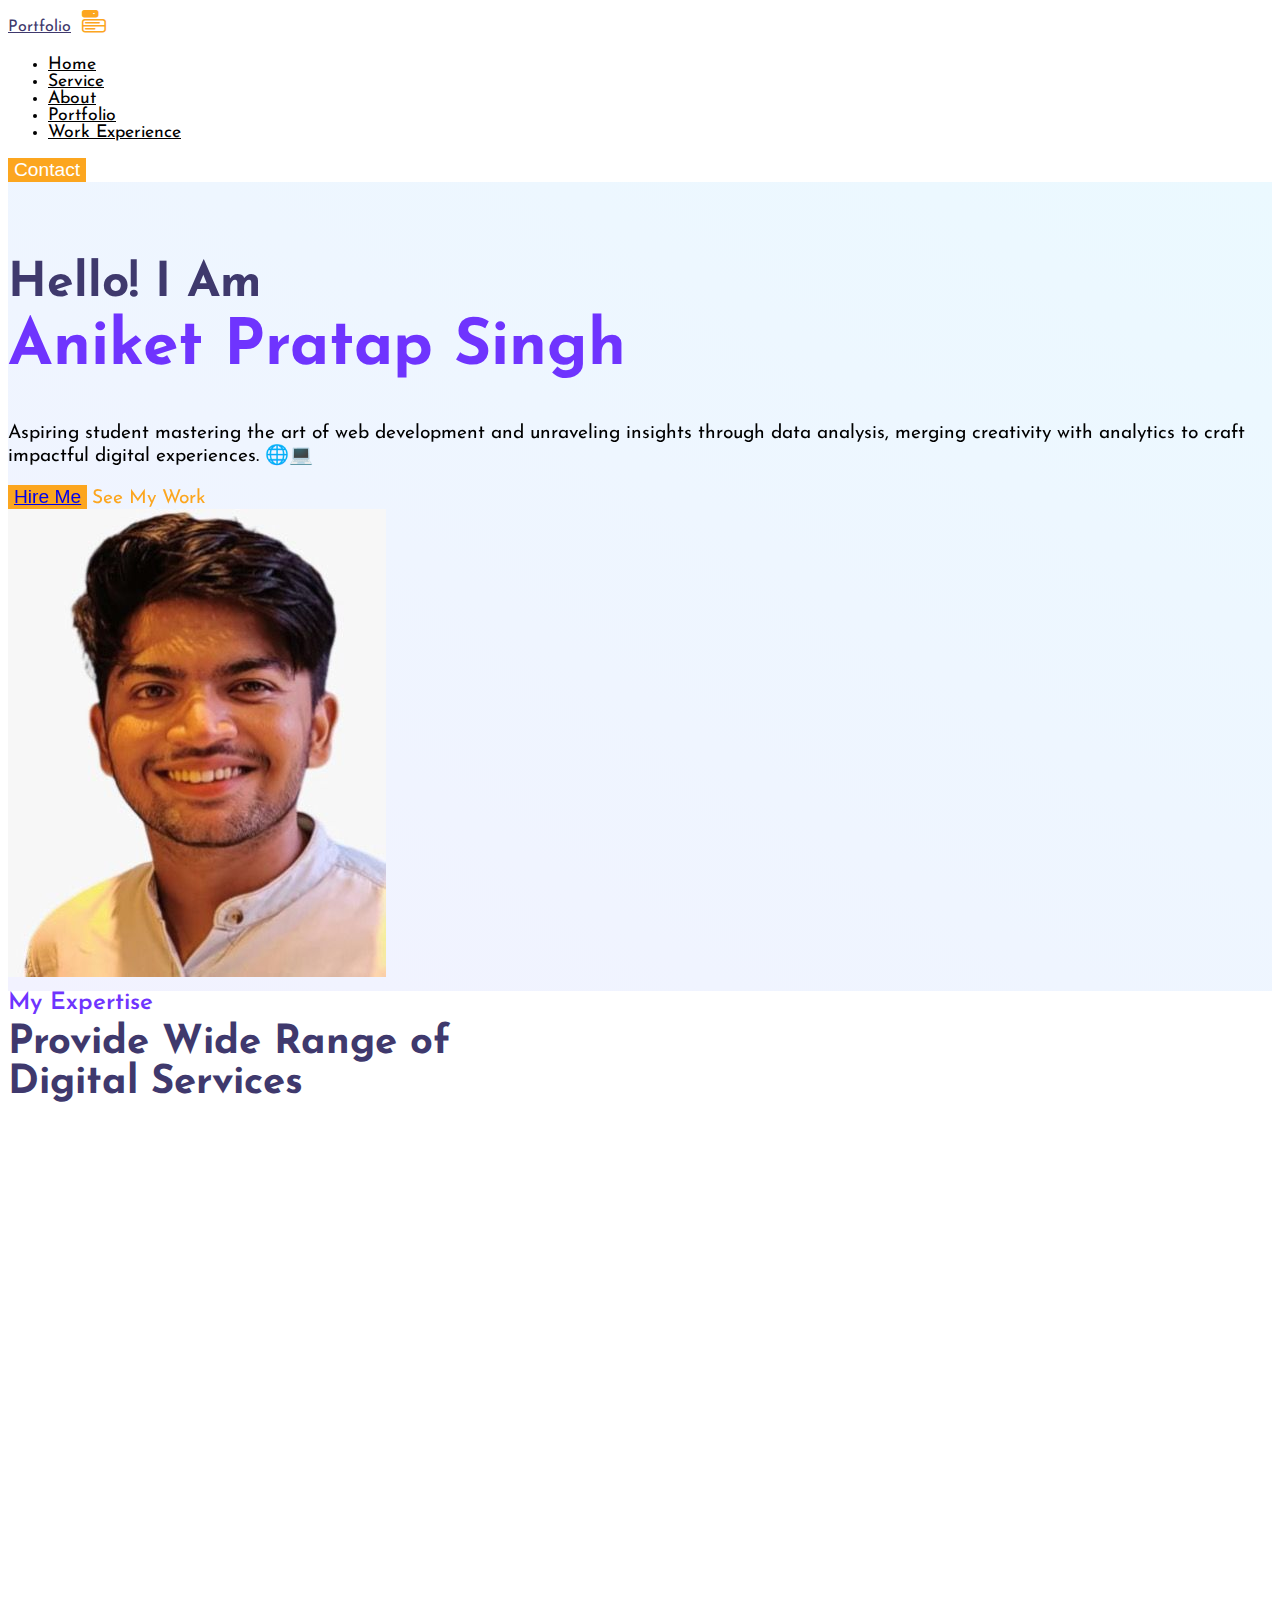
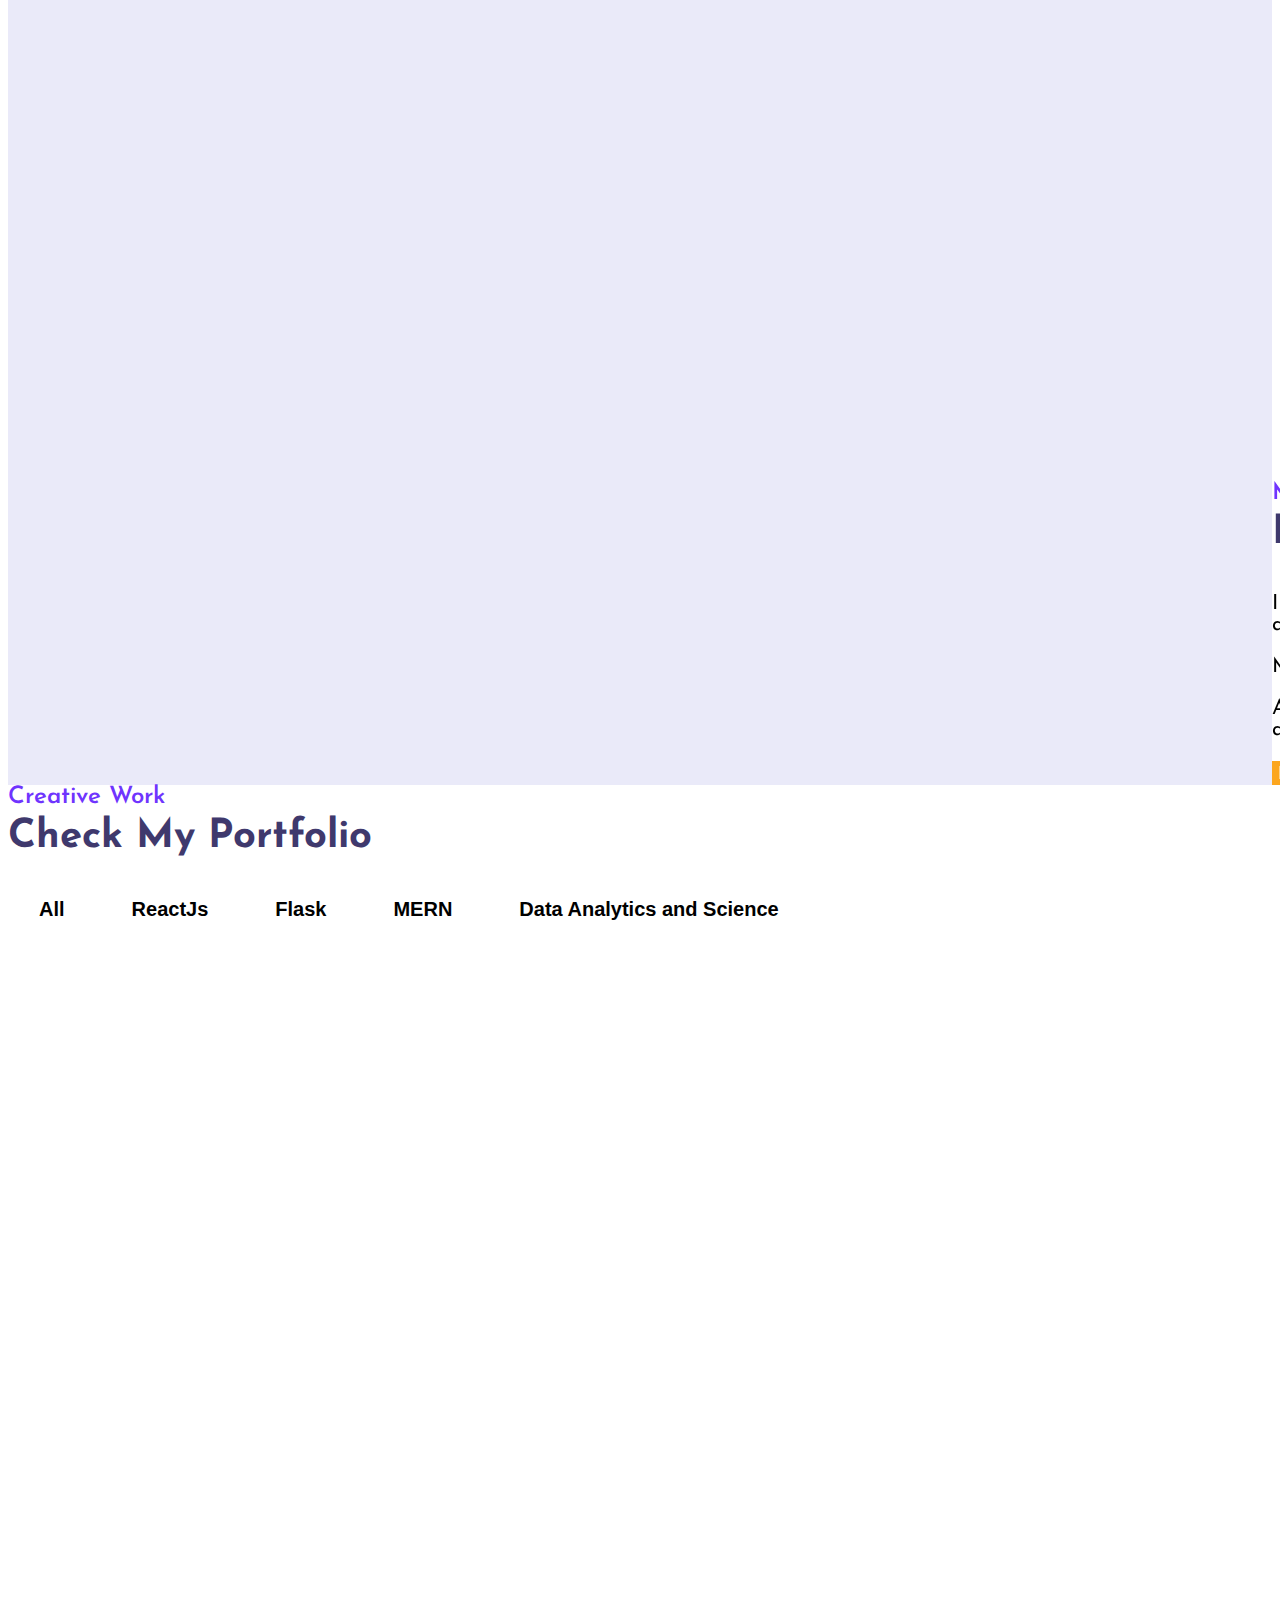
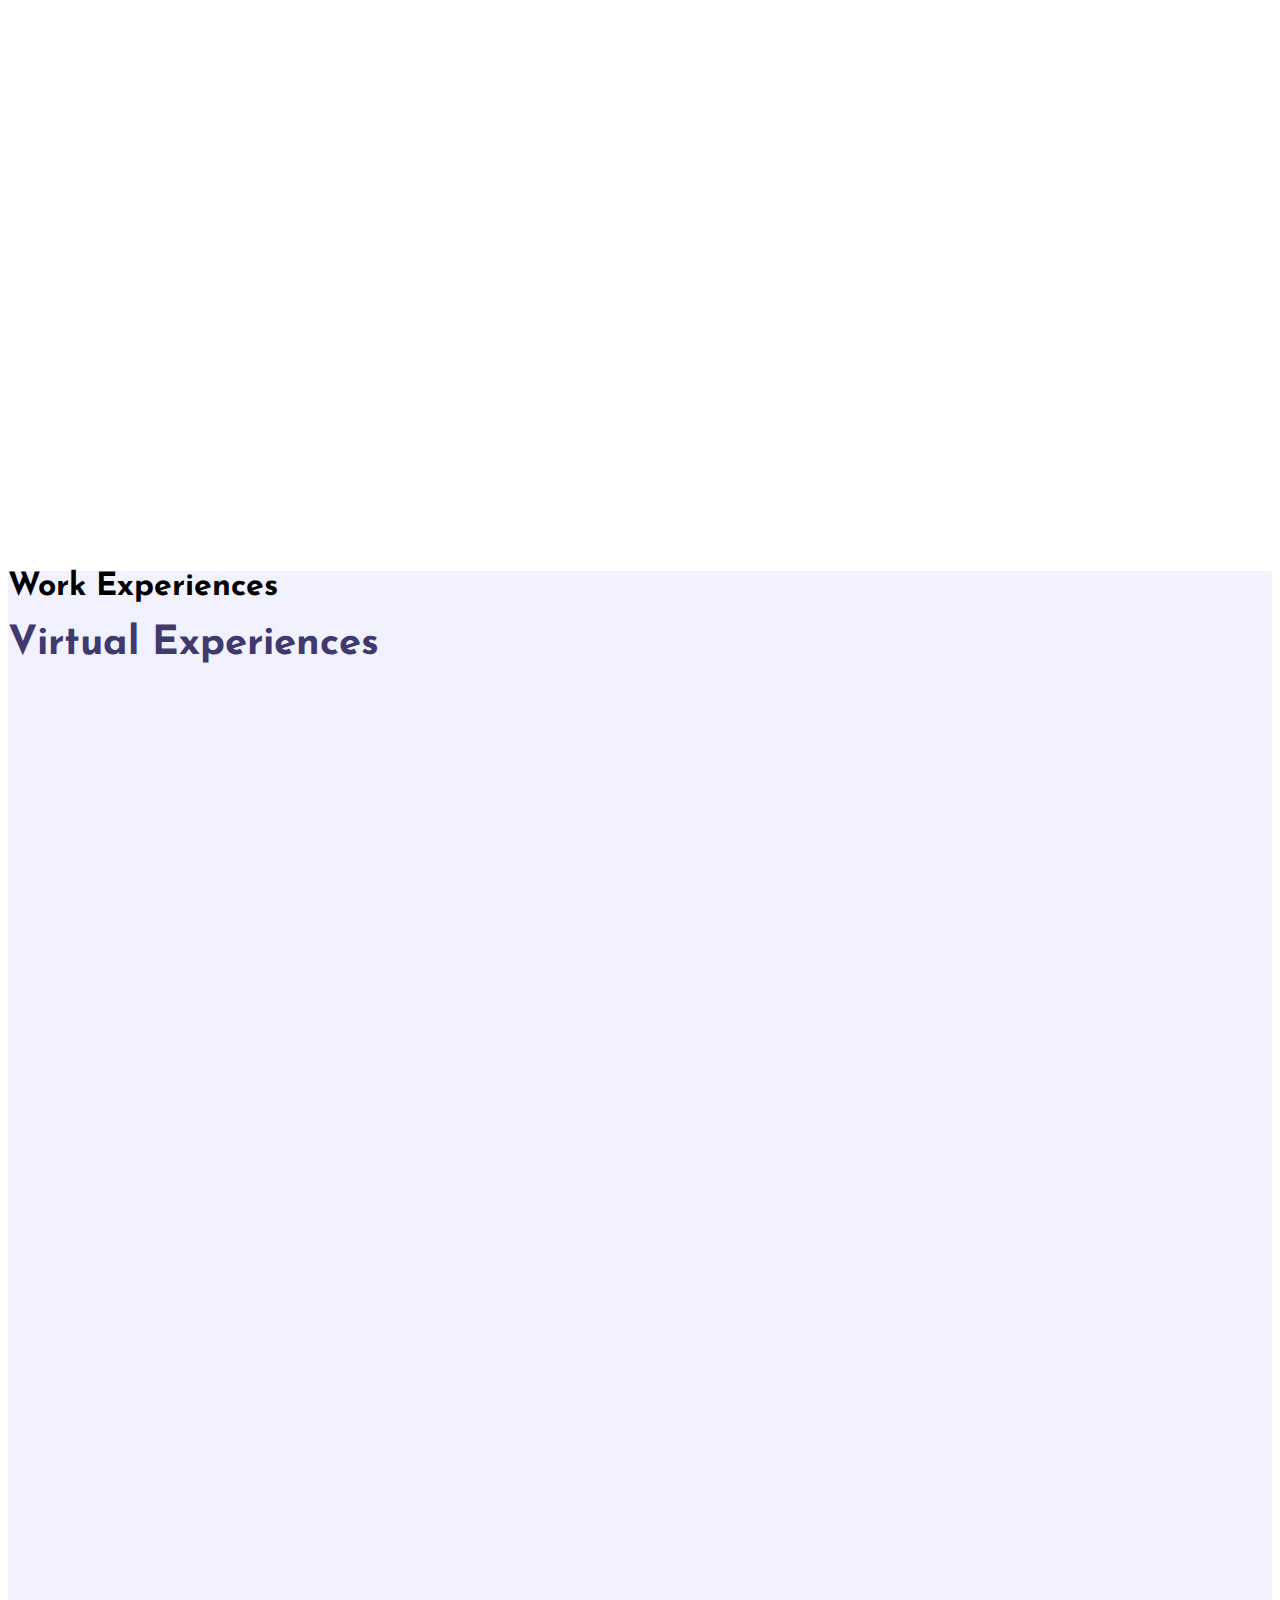
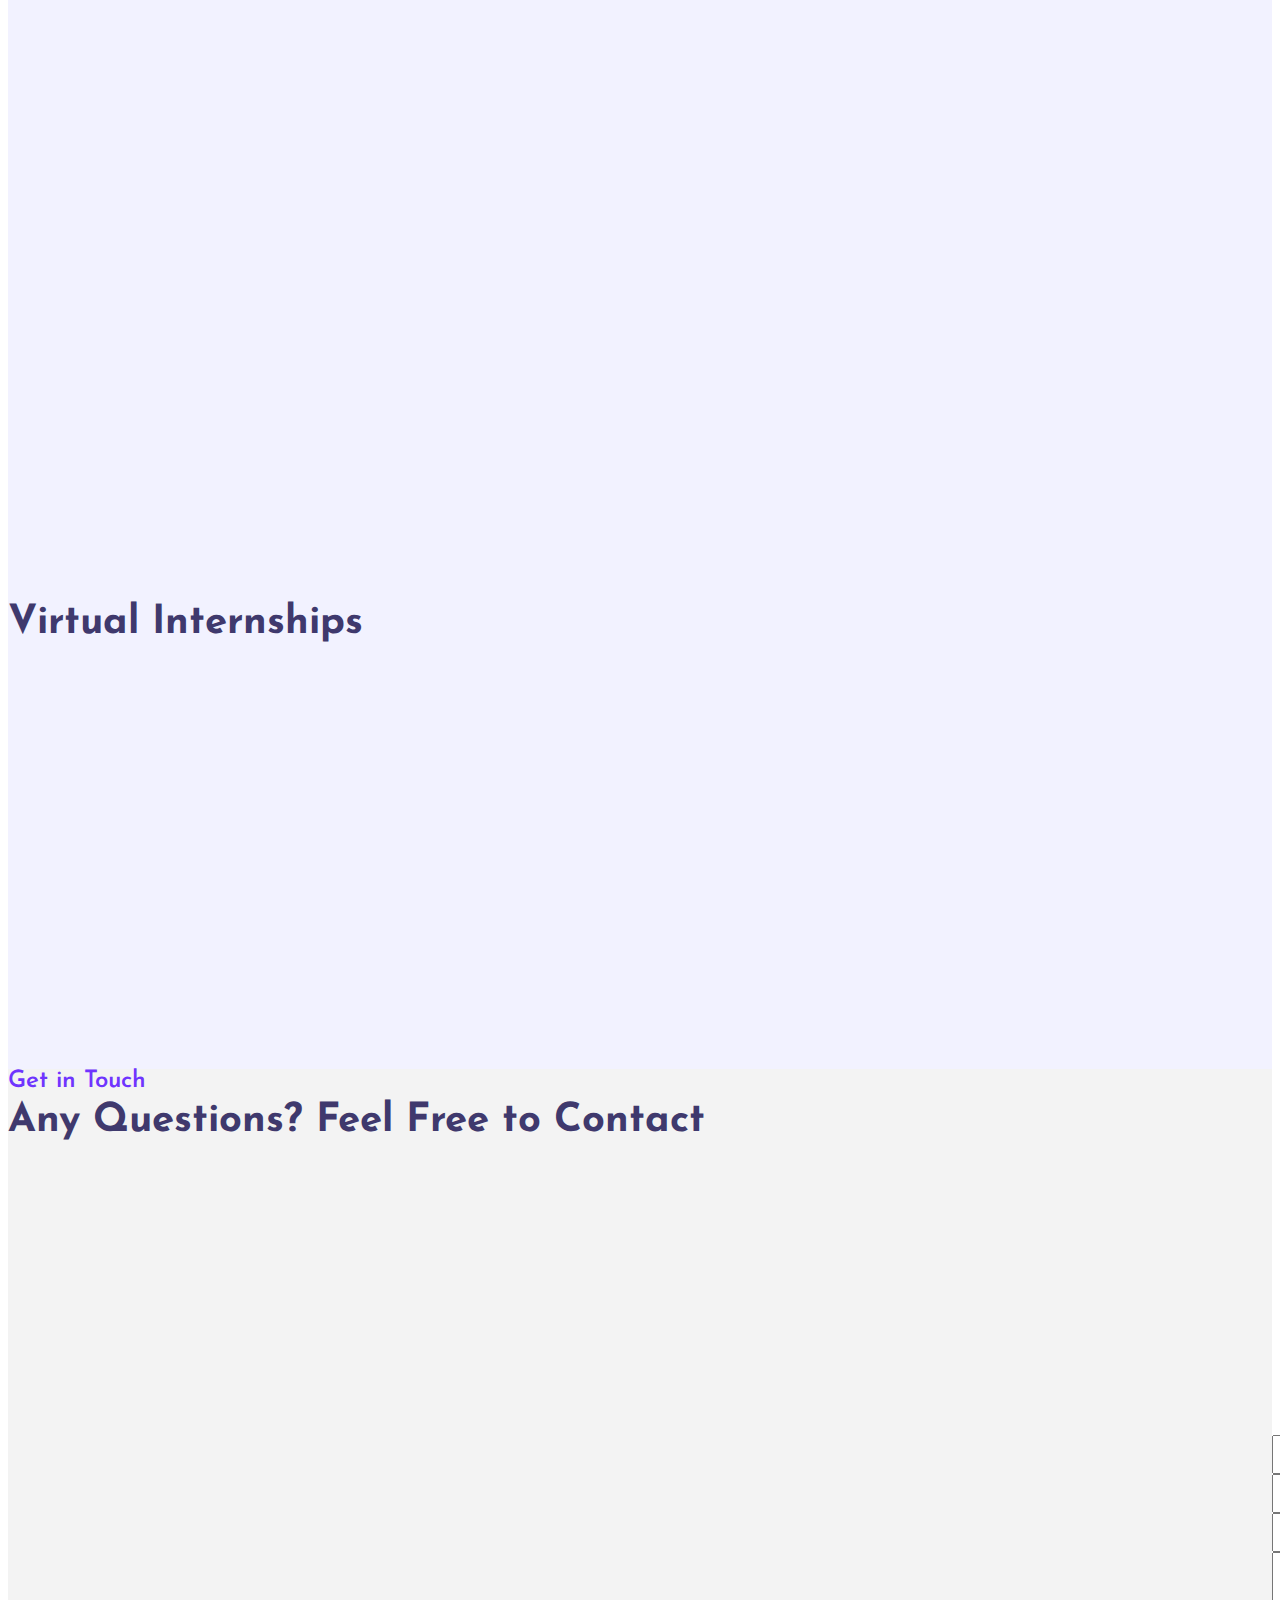
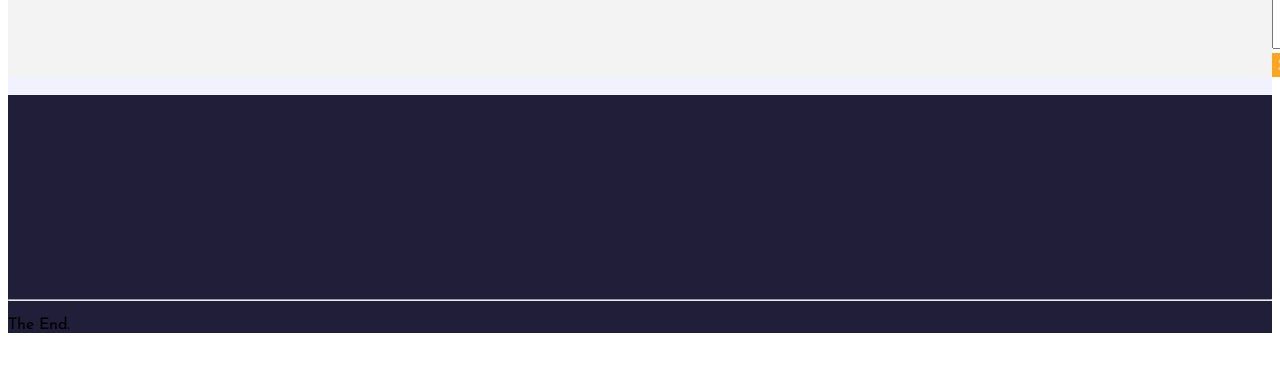
<file: portfolio-website-main/portfolio-website-main/index.html>
<!DOCTYPE html>
<html lang="en">
  <head>
    <meta charset="UTF-8" />
    <meta http-equiv="X-UA-Compatible" content="IE=edge" />
    <meta name="viewport" content="width=device-width, initial-scale=1.0" />
    <title>Portfolio - Aniket Pratap Singh</title>

    <!-- bootstrap css cdn link  -->
    <link
      href="https://cdn.jsdelivr.net/npm/bootstrap@5.2.3/dist/css/bootstrap.min.css"
      rel="stylesheet"
      integrity="sha384-rbsA2VBKQhggwzxH7pPCaAqO46MgnOM80zW1RWuH61DGLwZJEdK2Kadq2F9CUG65"
      crossorigin="anonymous"
    />

    <!-- custom css file -->
    <link rel="stylesheet" href="css/style.css" />

    <!-- google font link -->
    <link rel="preconnect" href="https://fonts.googleapis.com" />
    <link rel="preconnect" href="https://fonts.gstatic.com" crossorigin />
    <link
      href="https://fonts.googleapis.com/css2?family=Josefin+Sans:wght@300;400;500;600;700&display=swap"
      rel="stylesheet"
    />

    <!-- bootstrap icon cdn link  -->
    <link
      rel="stylesheet"
      href="https://cdn.jsdelivr.net/npm/bootstrap-icons@1.10.4/font/bootstrap-icons.css"
    />
    <!-- Add icon library -->
    <link rel="stylesheet" 
    href="https://cdnjs.cloudflare.com/ajax/libs/font-awesome/4.7.0/css/font-awesome.min.css">

    <!-- for adding animation to website we have use AOS library 
    AOS Library css file cdn link -->
    <link rel="stylesheet" href="https://unpkg.com/aos@next/dist/aos.css" />

    <!-- jquery cdn link  -->
    <script src="https://ajax.googleapis.com/ajax/libs/jquery/3.6.4/jquery.min.js"></script>
  </head>
  <body>
    <!-- navbar starts -->
    <nav
      id="navbar-top"
      class="navbar navbar-expand-lg navbar-light bg-white sticky-top"
    >
      <div class="container-fluid px-5">
        <a class="navbar-brand fw-bold fs-2" href="#" style="color: #3f396d"
          >Portfolio</a
        >
        <button
          class="nav-menu d-md-none"
          type="button"
          data-bs-toggle="collapse"
          data-bs-target="#navbarNav"
        >
          <i class="bi bi-menu-button-fill"></i>
        </button>
        <div
          class="collapse navbar-collapse justify-content-center"
          id="navbarNav"
        >
          <ul class="navbar-nav gap-4" style="font-size: 1.1rem">
            <li class="nav-item">
              <a class="nav-link" aria-current="page" href="#">Home</a>
            </li>
            <li class="nav-item">
              <a class="nav-link" href="#service">Service</a>
            </li>
            <li class="nav-item">
              <a class="nav-link" href="#about">About</a>
            </li>
            <li class="nav-item">
              <a class="nav-link" href="#portfolio">Portfolio</a>
            </li>
            <li class="nav-item">
              <a class="nav-link" href="#workexperience">Work Experience</a>
            </li>
          </ul>
        </div>
        <a href="https://www.linkedin.com/in/aniket-pratap-singh-482738214/">
          <button class="c-btn ms-4 py-2 px-4 rounded-pill d-none d-md-block">Contact</button>
      
        </a>
      </div>
    </nav>
    <!-- navbar ends here -->

    <!-- home section starts  -->
    <section class="home pt-5 pb-5" id="home">
      <div class="row justify-content-evenly align-middle">
        <!-- here data-aos is used for adding aos animation  -->
        <div class="col-10 col-md-6 text-center text-md-start" data-aos="slide-right">
          <h2 style="color: #3f396d">
            Hello! I Am <br /><span class="c-orange">Aniket Pratap Singh</span>
          </h2>
          <p class="text-muted">
          Aspiring student mastering the art of web development and unraveling insights
          through data analysis, merging creativity with analytics to craft impactful digital experiences. 🌐💻
          </p>
          <button class="c-btn h-btn mt-3 py-3 px-5 rounded-pill">
            <a href="https://www.linkedin.com/in/aniket-pratap-singh-482738214/">Hire Me</a> 
          </button>
          <a href="https://github.com/anikettttt123?tab=repositories" class="link ms-4 d-none">See My Work</a>
        </div>
        <div class="col-10 col-md-4 d-none d-md-block">
          <img src="images/WhatsApp Image 2023-07-23 at 11.04.46 PM.jpeg" class="img-fluid" alt="" />
        </div>
      </div>
    </section>
    <!-- home section ends here -->

    <!-- expertise section starts -->
    <section class="expertise mt-5" id="service">
      <div class="heading text-center">
        <small>My Expertise</small>
        <h3>
          Provide Wide Range of <br />
          Digital Services
        </h3>
      </div>
      <div class="row justify-content-evenly mt-5">
        <div class="col-10 col-md-4" data-aos="fade-up">
          <div class="service-card">
            <div class="img">
              <img
                src="images/service-icon1.png"
                class="w-25 img-fluid img"
                alt=""
              />
            </div>
            <div class="content mt-3">
              <h4>Web Design</h4>
            </div>
          </div>
        </div>
        <div class="col-md-4 col-10" data-aos="fade-up">
          <div class="service-card">
            <div class="img">
              <img
                src="images/service-icon2.png"
                class="w-25 img-fluid img"
                alt=""
              />
            </div>
            <div class="content mt-3">
              <h4>Web Development</h4>
            </div>
          </div>
        </div>
        <div class="col-md-4 col-10" data-aos="fade-up">
          <div class="service-card">
            <div class="img">
              <img
                src="images/download__1_-removebg-preview.png"
                class="w-25 img-fluid img"
                alt=""
              />
            </div>
            <div class="content mt-3">
              <h4>Data Analytics</h4>
            </div>
          </div>
        </div>
        <div class="col-md-4 col-10" data-aos="fade-up">
          <div class="service-card">
            <div class="img">
              <img
                src="images/images__1_-removebg-preview.png"
                class="w-25 img-fluid img"
                alt=""
              />
            </div>
            <div class="content mt-3">
              <h4>Prompt Engineering</h4>
            </div>
          </div>
        </div>
      </div>
    </section>
    <!-- expertise section ends here -->

    <!-- skill section starts -->
    <section class="skill mt-5 py-5" id="about">
      <div class="row justify-content-evenly">
        <div class="col-10 col-md-5 skill-with-progress" data-aos="slide-right">
          <div class="row justify-content-evenly">
            <div class="col-10 col-md-6">
              <div class="progress-card ms-3 ms-md-0">
                <div class="circular-progress html-css">
                  <span class="progress-value html-progress">0%</span>
                </div>
                <br />
                <span class="text">MERN stack</span>
              </div>
            </div>
            <div class="col-10 col-md-6 mt-4 mt-md-0">
              <div class="progress-card ms-3 ms-md-0">
                <div class="circular-progress javascript">
                  <span class="progress-value javascript-progress">0%</span>
                </div>
                <br />
                <span class="text">FLASK</span>
              </div>
            </div>
          </div>
          <div class="row justify-content-evenly mt-4">
            <div class="col-10 col-md-6">
              <div class="progress-card ms-3 ms-md-0">
                <div class="circular-progress php">
                  <span class="progress-value php-progress">0%</span>
                </div>
                <br />
                <span class="text">Excel and PowerBI</span>
              </div>
            </div>
            <div class="col-10 col-md-6 mt-4 mt-md-0">
              <div class="progress-card ms-3  ms-md-0">
                <div class="circular-progress reactjs">
                  <span class="progress-value reactjs-progress">0%</span>
                </div>
                <br>
                <span class="text">Prompt Engineering</span>
              </div>
            </div>
          </div>
        </div>
        <div class="col-10 col-md-5 skill-detail" data-aos="slide-left">
          <div class="heading mt-5 mt-md-3">
            <small>My Skills</small>
            <h3>Beautiful & Unique Digital Experiences</h3>
            <p class="text-muted">
              I am proficient in web development, crafting dynamic and user-friendly websites that engage visitors effectively.
              My expertise in data analytics allows me to extract valuable insights from complex datasets, aiding in informed decision-making.
              
            </p>
            <p class="text-muted">
              My expertise in data analytics allows me to
               extract valuable insights from complex datasets, aiding in informed decision-making.
            </p>
            <p class="text-muted">
              Additionally, I excel in prompt engineering,
               enabling me to fine-tune and optimize AI models like ChatGPT for enhanced performance and responsiveness.
            </p>
            <button class="c-btn h-btn mt-3 py-3 px-5 rounded-pill">
              <!-- here download attribute is used for adding download functionality to button  -->
              <a
                href="Entry Level Web Developer Resume.pdf"
                download="SampleCV"
                style="text-decoration: none;color: #fff;"
                >Download CV</a
              >
            </button>
          </div>
        </div>
      </div>
    </section>
    <!-- skill section end here -->

    <!-- portfolio section starts here -->
    <section class="portfolio" id="portfolio">
      <div class="heading text-center pt-5">
        <small>Creative Work</small>
        <h3>Check My Portfolio</h3>
      </div>

      <div id="myBtnContainer" class="text-center mt-4">
        <!-- here we will create custom attribute using data- for filtering -->
        <button class="filter-item" data-filter="all">All</button>
        <button class="filter-item" data-filter="react">ReactJs</button>
        <button class="filter-item" data-filter="flask">Flask</button>
        <button class="filter-item" data-filter="mern">MERN</button>
        <button class="filter-item" data-filter="anal">Data Analytics and Science</button>
        
      </div>
      <div class="portfolio-body">
        <div class="row justify-content-evenly px-4">
          <div class="post col-md-4 react all col-10 mt-3 mt-md-0" data-aos="fade-up">
            <div class="card">
              <img src="images/resume1.jpg" width="150" height="300" class="card-img-top" alt="..." />
              <div class="card-body text-center">
                <h4 class="card-title">Resume Builder</h4>
                <span class="badge bg-secondary badge-pill">HTML&CSS</span>
                <span class="badge bg-secondary badge-pill">ReactJS</span>
                
                <br />
                <a href="https://github.com/anikettttt123/resume_builder/tree/main/resume_builder" 
                class="link">Source Code</a>
              </div>
            </div>
          </div>
          <div class="post col-md-4 react all col-10 mt-3 mt-md-0" data-aos="fade-up">
            <div class="card">
              <img
                src="images/2023-07-23 (2).png"
                width="150" height="300"
                class="card-img-top"
                alt="..."
              />
              <div class="card-body text-center">
                <h4 class="card-title">Note Keeping</h4>
                <span class="badge bg-secondary badge-pill">HTML&CSS</span>
                <span class="badge bg-secondary badge-pill">ReactJS</span>
                <span class="badge bg-secondary badge-pill mb-2">Webapp</span
                ><br />
                <a href="https://github.com/anikettttt123/book_keeping" class="read-more-btn link">Source Code</a>
              </div>
            </div>
          </div>
          <div class="post col-md-4 flask all col-10 mt-3 mt-md-0" data-aos="fade-up">
            <div class="card">
              <img src="images/2023-07-23 (3).png" width="150" height="300" class="card-img-top" alt="..." />
              <div class="card-body text-center">
                <h4 class="card-title">AgriGREAT</h4>
                <span class="badge bg-secondary badge-pill">HTML&CSS</span>
                <span class="badge bg-secondary badge-pill">flask</span>
                <span class="badge bg-secondary badge-pill mb-2">ML</span
                ><br />
                <a href="https://github.com/anikettttt123/agriGREAT" class="read-more-btn link">Source Code</a>
              </div>
            </div>
          </div>
        </div>
        <div class="row justify-content-evenly mt-4 px-4">
          <div class="post col-md-4 mern all col-10 mt-3 mt-md-0" data-aos="fade-up">
            <div class="card">
              <img src="images/to-do-list.png" width="150" height="300" class="card-img-top" alt="..." />
              <div class="card-body text-center">
                <h4 class="card-title">To do List</h4>
                <span class="badge bg-secondary badge-pill">HTML&CSS</span>
                <span class="badge bg-secondary badge-pill">MongoDB</span>
                <span class="badge bg-secondary badge-pill mb-2">NodeJS</span
                ><br />
                <a href="https://github.com/anikettttt123/to-do-list" class="read-more-btn link">Source Code</a>
              </div>
            </div>
          </div>
          <div class="post col-md-4 mern all col-10 mt-3 mt-md-0" data-aos="fade-up">
            <div class="card">
              <img src="images/blog-post (2).png" width="150" height="300" class="card-img-top" alt="..." />
              <div class="card-body text-center">
                <h4 class="card-title">Blog Post</h4>
                <span class="badge bg-secondary badge-pill">HTML&CSS</span>
                <span class="badge bg-secondary badge-pill">MongoDB</span>
                <span class="badge bg-secondary badge-pill mb-2">NodeJS</span
                ><br />
                <a href="https://github.com/anikettttt123/blog-post" class="read-more-btn link">Source Code</a>
              </div>
            </div>
          </div>
          <div class="post col-md-4 mern all col-10 mt-3 mt-md-0" data-aos="fade-up">
            <div class="card">
              <img
                src="images/insta.jpg"
                class="card-img-top"
                width="150" height="300"
                alt="..."
              />
              <div class="card-body text-center">
                <h4 class="card-title">Instagram Clone</h4>
                <span class="badge bg-secondary badge-pill">HTML&CSS</span>
                <span class="badge bg-secondary badge-pill">Nodejs</span>
                <span class="badge bg-secondary badge-pill mb-2">Firebase</span
                ><br />
                <a href="https://github.com/anikettttt123/instagram-clone" class="read-more-btn link">Source Code</a>
              </div>
            </div>
          </div>
         
          <div class="post col-md-4 anal all col-10 mt-3 mt-md-0" data-aos="fade-up">
            <div class="card">
              <img
                src="images/download (2).jpg"
                class="card-img-top"
                alt="..."
                width="150" height="300"
              />
              <div class="card-body text-center">
                <h4 class="card-title">Data Analytics</h4>
                <span class="badge bg-secondary badge-pill"></span>
                <span class="badge bg-secondary badge-pill">JavaScript</span>
                <span class="badge bg-secondary badge-pill mb-2">Web App</span
                ><br />
                <a href="https://github.com/anikettttt123/data-analysis" class="read-more-btn link">Source Code</a>
              </div>
            </div>
          </div>
        </div>
      </div>
    </section>
    <!-- portfolio section ends here -->
    <!-- blog section starts -->
    <section class="blog mt-5 pb-5" id="blog">
      <div class="heading text-center pt-5">
        <h1>Work Experiences</h1>
        <h3>Virtual Experiences</h3>
      </div>
      <div>
      <div class="row adjustment justify-content-evenly px-4 mt-4" data-aos="fade-up">
        <div class="blogpost col-md-4 col-10 mt-2 mt-md-0 game all">
          <div class="card">
            <img
              src="images/accenture.png"
              class="card-img-top rounded-4"
              alt="..."
              width="150" height="300"
            />
            <div class="card-body px-4">
             
              <h4 class="card-title">
                Accenture- Data Analytics and Vistualization Virtual Experience
              </h4>
              <p class="text-muted">Over the period of May 2023, I completed practical tasks in:</p>
              <ul class="text-muted">
                <li>Project Understanding</li>
                <li>Data Cleaning & Modeling</li>
                <li>Data Visualization & Storytelling</li>
                <li>Present to the Client</li>
              </ul>
              <br>
              <a href="/hzmoNKtzvAzXsEqx8_Accenture North America_taYAdBxCx7YjGDHmi_1685127092837_completion_certificate (2).pdf" class="read-more-btn link">View Certificate</a>
              
            </div>
          </div>
        </div>
      </div>  
        <div class="row adjustment justify-content-evenly px-4 mt-4" data-aos="fade-up">
          <div class="blogpost col-md-4 col-10 mt-2 mt-md-0 game all">
            <div class="card">
              <img
                src="images/jpmc.png"
                class="card-img-top rounded-4"
                alt="..."
                width="150" height="300"
              />
              <div class="card-body px-4">
               
                <h4 class="card-title">
                  JP Morgan Chase & Co. - Software Engineering Virtual Experience
                </h4>
                <p class="text-muted">Over the period of May 2023 to June 2023,I completed practical tasks in:</p>
                <ul class="text-muted">
                  <li>Interface with a stock price data feed</li>
                  <li>Use JPMorgan Chase & Co. frameworks and tools</li>
                  <li>Display data visually for traders</li>
                  <li>Bonus task: Open source contribution</li>
                </ul>
                <br>
                <a href="/R5iK7HMxJGBgaSbvk_J.P. Morgan_taYAdBxCx7YjGDHmi_1689795401797_completion_certificate.pdf" class="read-more-btn link">View Certificate</a>
                
              </div>
            </div>
          </div>
        </div>  
          <div class="row justify-content-evenly px-4 mt-4" data-aos="fade-up">
            <div class="blogpost col-md-4 col-10 mt-2 mt-md-0 game all">
              <div class="card">
                <img
                  src="images/goldman.png"
                  class="card-img-top rounded-4"
                  alt="..."
                  width="150" height="300"
                />
                <div class="card-body px-4">
                 
                  <h4 class="card-title">
                    Goldman Sachs- Software Engineering Virtual Experience
                  </h4>
                  <p class="text-muted">Over the period of June 2023, I completed practical tasks in:</p>
                  <ul class="text-muted">
                    <li>Crack leaked password database</li>
                    
                  </ul>
                  <br>
                  <a href="/NPdeQ43o8P9HJmJzg_Goldman Sachs_taYAdBxCx7YjGDHmi_1689795398947_completion_certificate.pdf" class="read-more-btn link">View Certificate</a>
                  
                </div>
              </div>
            </div>
          </div> 
        </div>  
        <br><br>
        <div class="heading text-center pt-5">
        
          <h3>Virtual Internships</h3>
        </div>
        <div class="row justify-content-evenly px-4 mt-4" data-aos="fade-up">
          <div class="blogpost col-md-4 col-10 mt-2 mt-md-0 game all">
            <div class="card">
              <img
                src="images/codealpha.jpg"
                class="card-img-top rounded-4"
                alt="..."
              />
              <div class="card-body px-4">
                <h4 class="card-title">
                  Code Alpha - Full Stack Web Development
                </h4>
                
                <p class="text-muted">Over the period of July 2023, I completed tasks in:</p>
                <ul class="text-muted">
                  <li>Portfolio Website</li>
                  <li>Responsive Blog website</li>
                  <li>Resume Builder</li>
                  
                </ul>
                <br>
                <a href="#" class="read-more-btn link">View Certificate</a>
                
              </div>
            </div>
          </div>
        </div>  
        
       

    <!-- contact section starts -->
    <section class="contact py-5" id="contact">
      <div class="heading text-center">
        <small>Get in Touch</small>
        <h3>Any Questions? Feel Free to Contact</h3>
      </div>
      <div class="row justify-content-evenly mt-5">
        <div class="col-md-5 col-10 contact-details" data-aos="slide-right">
          <div class="row justify-content-evenly">
            <div class="col-1">
              <i class="bi bi-geo-alt-fill"></i>
            </div>
            <div class="col-11">
              <p>Gyan Ganga Institute of Technology and Sciences</p>
            </div>
          </div>
          <div class="row justify-content-evenly">
            <div class="col-1">
              <i class="bi bi-telephone-fill"></i>
            </div>
            <div class="col-11">
              <p>+91 6264193206</p>
            </div>
          </div>
          <div class="row justify-content-evenly">
            <div class="col-1">
              <i class="bi bi-send-fill"></i>
            </div>
            <div class="col-11">
              <p>aniket.pratap.csai.20@ggits.net</p>
            </div>
          </div>
          
        </div>
        <div class="col-md-5 col-10 mt-3 mt-md-0" data-aos="slide-left">
          <div class="contact-form">
            <div class="mb-3">
              <input
                type="text"
                class="form-control"
                id="exampleFormControlInput1"
                placeholder="Name"
              />
            </div>
            <div class="mb-3">
              <input
                type="email"
                class="form-control"
                id="exampleFormControlInput1"
                placeholder="E-mail"
              />
            </div>
            <div class="mb-3">
              <input
                type="text"
                class="form-control"
                id="exampleFormControlInput1"
                placeholder="Mobile No."
              />
            </div>
            <div class="mb-3">
              <textarea
                class="form-control"
                id="exampleFormControlTextarea1"
                placeholder="Message"
                rows="5"
              ></textarea>
            </div>
            <button class="c-btn h-btn mt-3 py-3 px-5 rounded-pill">
             Submit
            </button>
          </div>
        </div>
      </div>
    </section>
    <!-- contact section ends here -->

      <!-- now we will make back to top button when user click on it it will be redirected to top page  -->
    <button
      type="button"
      class="btn btn-floating btn-lg rounded-pill"
      id="btn-back-to-top"
    >
      <i class="bi bi-arrow-up"></i>
    </button>

    <!-- footer section starts  -->
    <footer class="text-center text-muted py-4">
      <h3 class="text-white pt-4" data-aos="fade-up">Portfolio</h3>
      <div class="link-group mt-5" data-aos="fade-up">
        <a href="#home">Home</a>
        <div class="vr"></div>
        <a href="#about">About</a>
        <div class="vr"></div>
        <a href="#service">Service</a>
        <div class="vr"></div>
        <a href="#portfolio">Portfolio</a>
        <div class="vr"></div>
        <a href="#workexperience">Work Experience</a>
        <div class="vr"></div>
        <a href="#contact">Contact</a>
      </div>
      <div class="social-links mt-5" data-aos="fade-up">
        <a href="#contact" class="fa fa-phone"></a>
        <a  href="" class="fa fa-linkedin"></a>
        <a href="#" class="fa fa-instagram"></a>
        <a href="#contact" class="fa fa-envelope"></a>
      </div>
      <hr class="text-muted my-4" />

      <p>The End.</p>
    </footer>
    <!-- footer section ends here -->

      <!-- bootstrap javascript cdn link  -->
    <script
      src="https://cdn.jsdelivr.net/npm/bootstrap@5.2.3/dist/js/bootstrap.bundle.min.js"
      integrity="sha384-kenU1KFdBIe4zVF0s0G1M5b4hcpxyD9F7jL+jjXkk+Q2h455rYXK/7HAuoJl+0I4"
      crossorigin="anonymous"
    ></script>

    <!-- AOS library javascript link  -->
    <script src="https://unpkg.com/aos@next/dist/aos.js"></script>
    <script>
      // initializing AOS library
      AOS.init({
        duration: 1000,
        offset: 50,
      });
    </script>
    <!-- custom js file linking -->
    <script src="js/script.js"></script>
    
  </body>
</html>
</file>
<file: portfolio-website-main/portfolio-website-main/css/style.css>
/* appling google font over the website  */
body{
    font-family: 'Josefin Sans', sans-serif;
    font-weight: 400;
}
/* styling menu icon */
.nav-menu{
    border: none;
    background-color: #fff;
    font-size: 1.5rem;
    color: #fca61f;
}
/* styling navbar links  */
.navbar-nav a{
    color: black;
    position: relative;
}
.navbar-nav a:hover{
    color: #fca61f;
}

.navbar-nav a:after {    
    background: none repeat scroll 0 0 transparent;
    bottom: 0;
    content: "";
    display: block;
    height: 2px;
    left: 50%;
    top: 35px;
    position: absolute;
    background: #fca61f;
    transition: width 0.3s ease 0s, left 0.3s ease 0s;
    width: 0;
  }
.navbar-nav a:hover:after { 
    width: 100%; 
    left: 0; 
  }
  /* styling contact btn  */
.c-btn{
    border: none;
    background: #fca61f;
    color: #fff;
    font-size: 1.2rem;
}
/* styling home section starts */
.home{
    background: linear-gradient(33deg, rgba(242,242,255,1) 0%, rgba(235,249,255,1) 100%);
    padding: 30px 0px 10px 0px;
}
.home h2{
    font-size: 3rem;
    line-height: 4rem;
}
.c-orange{
    color: #6f34fe;
    font-weight: 700;
    font-size: 4rem;
}
.home p{
    width: fit-content;
    margin-top: 1rem;
    font-size: 1.2rem;
}
.h-btn:hover{
    background: #6f34fe;
    color: #fff;
    transform: translateY(-20px);
    transition-duration: 1s;
}
.link{
    text-decoration: none;
    font-size: 1.2rem;
    color: #fca61f;
    position: relative;
}
.link::after{
    content: '';
    position: absolute;
    width: 100%;
    transform: scaleX(0);
    height: 2px;
    bottom: 0;
    left: 0;
    top: 20px;
    background-color: #6f34fe;
    transform-origin: bottom right;
    transition: transform 0.25s ease-out;
}
.link:hover{
    color: #6f34fe;
}
.link:hover::after{
    transform: scaleX(1);
    transform-origin: bottom left;
}
/* adding animation to home section image  */
.home img{
    animation: floatimg 4s ease-in-out infinite;
}

@keyframes floatimg {
    0%{
        transform: translateX(0);
    }
    50%{
        transform: translateX(-24px);
    }
    100%{
        transform: translateX(0);
    }
}

/* expertise section starts */
.heading small{
    color: #6f34fe;
    font-size: 1.5rem;
    font-weight: 600;
}
.heading h3{
    margin-top: 0.5rem;
    color: #3f396d;
    font-size: 2.5rem;
    font-weight: 700;
}
.expertise h4{
    color: #3f396d;
    font-weight: 700;
}
.expertise a{
    text-decoration: none;
    color: #fca61f;
}
.expertise a:hover{
    color: #6f34fe;
}
.expertise .service-card{
    text-align: center;
    padding: 15px 15px;
    border-radius: 0.7rem;
}

/* skill section starts */
.skill{
    background-color: rgb(234, 234, 249);
}
.progress-card{
    padding: 12% 10% 10% 15%;
    background-color: #fff;
    text-align: center;
    border-radius: 10%;
}
.progress-card:hover{
    transform: scale(1.1,1.1);
    transition-duration: 0.6s;
}
.circular-progress{
    position: relative;
    height: 130px;
    width: 130px;
    border-radius: 50%;
    background: conic-gradient(#7d2ae8 3.6deg, #ededed 0deg);
    display: flex;
    align-items: center;
    justify-content: center;
}
.circular-progress::before{
    content: "";
    position: absolute;
    height: 120px;
    width: 120px;
    border-radius: 50%;
    background-color: #fff;
}
.progress-value{
    position: relative;
    font-size: 1.5rem;
    font-weight: 600;
}
.html-progress{
    color: #fca61f;
}
.javascript-progress{
    color: #6f34fe;
}
.php-progress{
    color: #20c997;
}
.reactjs-progress{
    color: #3f396d;
}
.text{
    font-size: 1.2rem;
    font-weight: 500;
}
.heading p{
    font-size: 1.3rem;
}

/* portfolio section starts */
#myBtnContainer{
    margin-bottom: 45px;
}
#myBtnContainer button{
  border: none;
  color: black;
  background: transparent;
  font-size: 20px;
  font-weight: 600;
  cursor: pointer;   
  display: inline-block;
  margin: 0 25px;
}
#myBtnContainer button:hover{
    color: #fca61f;
}

#myBtnContainer button:focus{
    outline: none;
}
.post .content h4{
    font-size: 1rem;
    font-weight: 700;
}
.post .card{
    border: none;
}


/* blog section starts */
.blog{
    background-color: #f2f2ff;
}
.blog .blogpost .card{
    border: none;
    border-radius: 5%;
}
.nav-bg{
    background-color: #fff;
}

.blog .blogpost small{
    color: #6f34fe;
    font-size: 1.1rem;
}
.blog .blogpost h4,.blogpost a{
    color: #3f396d;
    font-weight: 700;
    margin-top: 1rem;
    text-decoration: none;
}
.blogpost a:hover{
    color: #fca61f;
}
.blog .blogpost .read-more-btn{
    text-decoration: none;
    color: #fca61f;
    font-size: 1.1rem;
}
.blog .blogpost .read-more-btn:hover{
    color: #6f34fe;
}
/* styling modal group  */
.btn-c{
    margin-left: 94%;
    background-color: transparent;
    border: none;
    color: #fff;
    font-size: 2rem;
    margin-top: -3%;
}
.btn-c i{
    color: #fca61f;
}
.modal-body .content span{
    font-size: 1rem;
}
.modal-body .content small{
    font-size: 1rem;
    color: #6f34fe;
}
/* contact section starts */
.contact{
    background-color: #f3f3f3;
}
.contact-details i{
    font-size: 1.5rem;
    color: #fca61f;
}
.contact-details p{
    font-size: 1.2rem;
    margin-left: 1rem;
}
.contact-form .form-control:focus{
    box-shadow: none;
    border: 1px solid #fca61f;
}
.contact-form .form-control{
    padding: 10px 10px;
    width: 80%;
}

/* footer section starts */
footer{
    background-color: #211e39;
}

footer .link-group a{
    margin-left: 10px;
    margin-right: 10px;
    text-decoration: none;
    color: #6c757d;
    font-size: 1.1rem;
    margin-top: 1rem;
}
footer .link-group a:hover{
    color: #fca61f;
}
.social-links button{
    border: none;
    margin-right: 1rem;
    font-size: 1.2rem;
    background-color: #fff;
    padding: 14px 15px 10px 15px;
}
.social-links .dribble{
    color: #f33a7e;
}
.social-links button:hover{
    color: #fff;
    transform: translateY(-20px);
    transition-duration: 1s;
}
.social-links .dribble:hover{
    background-color: #f33a7e;
}
.social-links .whatsapp{
    color: #25D366;
}
.social-links .whatsapp:hover{
    background-color: #25D366;
}
.social-links .behance{
    color: #255afc;
}
.social-links .behance:hover{
    background-color: #255afc;
}

/* styling back to top button */
#btn-back-to-top {
    position: fixed;
    bottom: 40px;
    right: 40px;
    display: none;
    font-size: 1.4rem;
    background-color: #fca61f;
    color: #fff;
    animation: pulse 3s infinite;
}
.alias{
    align-items: center;
}
.fa {
    padding: 20px;
    font-size: 30px;
    width: 50px;
    text-align: center;
    text-decoration: none;
    border-radius: 50%;
  }
  
  /* Add a hover effect if you want */
  .fa:hover {
    opacity: 0.7;
  }
  
  /* Set a specific color for each brand */
  
  /* Facebook */
  .fa-instagram {
    background: white;
    color: magenta;
  }
  .fa-linkedin {
    background : #3B5998;
    color: white;
  }
  .fa-phone {
    background: white;
    color: black;
  }
  .fa-envelope {
    background: red;
    color: white;
  }
</file>
